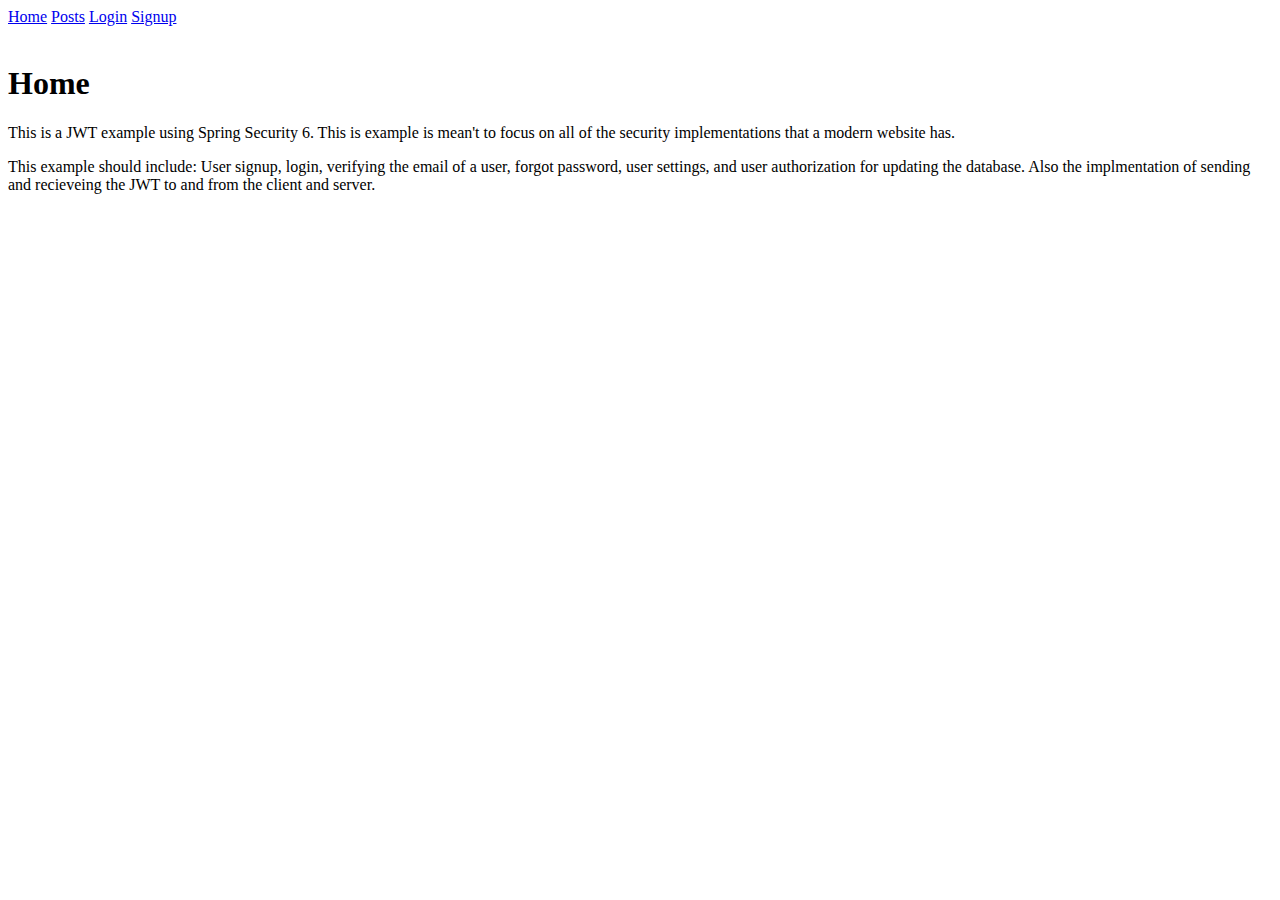
<file: src/main/resources/templates/index.html>
<!DOCTYPE html>
<html lang="en">
<head>
    <meta charset="UTF-8">
    <meta http-equiv="X-UA-Compatible" content="IE=edge">
    <meta name="viewport" content="width=device-width, initial-scale=1.0">
    <link rel="stylesheet" href="http://localhost:8080/styles.css">
    <title>User Authentication Test</title>
</head>
<body>
    <div>
        <a href="http://localhost:8080/">Home</a>
        <a href="http://localhost:8080/posts">Posts</a>
        <a id="login_btn" href="http://localhost:8080/login">Login</a>
        <a id="signup_btn" href="http://localhost:8080/signup">Signup</a>
    </div>
    <br>

    <h1>Home</h1>
    <p>This is a JWT example using Spring Security 6. This is example is mean't to focus on all of the security implementations that a modern website has.</p>
    <p>This example should include: User signup, login, verifying the email of a user, forgot password, user settings, and user authorization for updating the database.
        Also the implmentation of sending and recieveing the JWT to and from the client and server.
    </p>
    


</body>
<script>
const jwt = localStorage.getItem('jwt');

if (jwt) {    
    const payload = JSON.parse(atob(jwt.split('.')[1]));

    const userId = payload.sub;
    const username = payload.username;
    const email = payload.email;

    console.log(`User ID: ${userId}`);
    console.log(`Username: ${username}`);
    console.log(`Email: ${email}`);

    //TODO Change signup button to the users username
    //TODO change login button to logout, create a log out method for either client side or server side.
    //TODO add Add Post button to navigation bar
} else {
    console.log("No JWT token found");
}
</script>
</html>
</file>
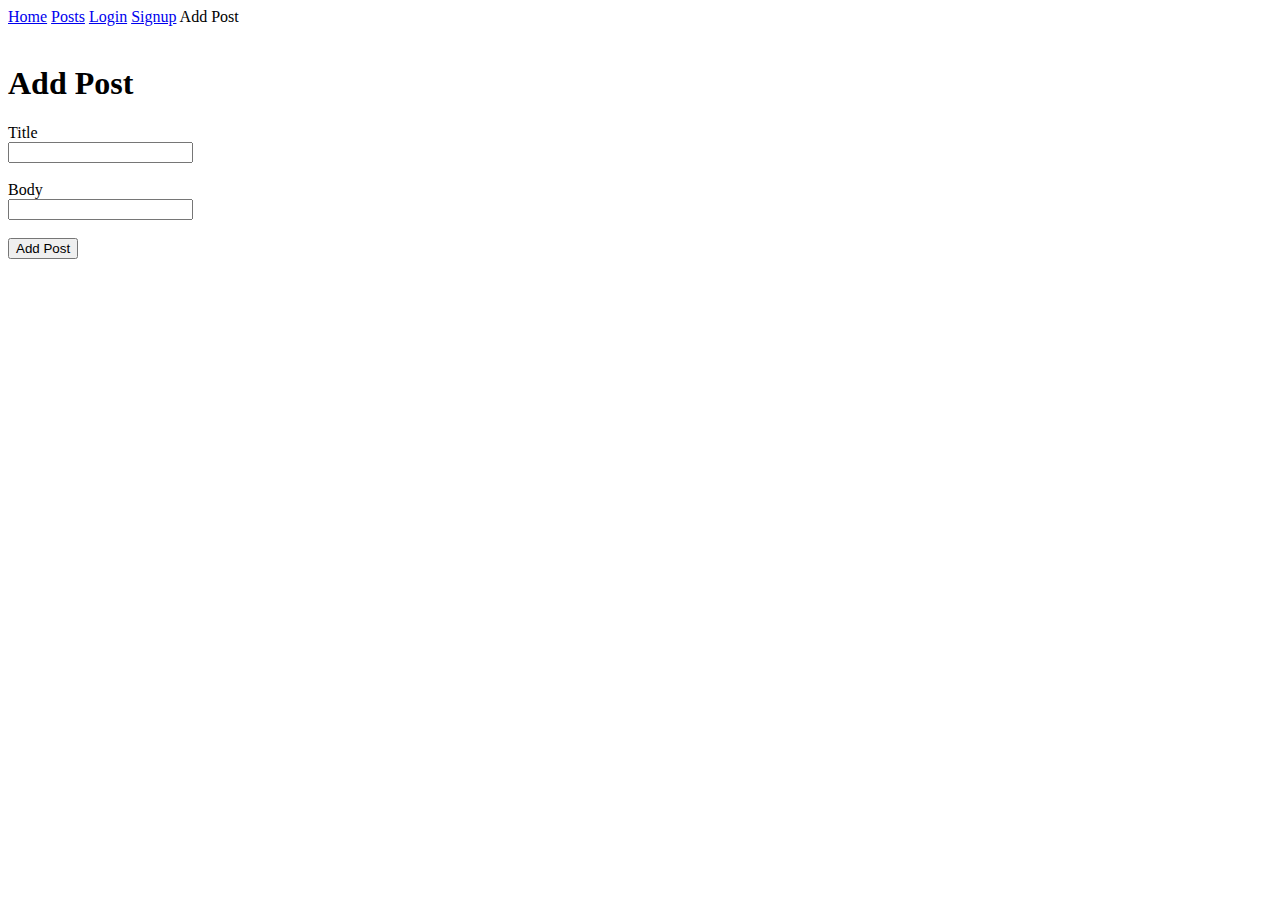
<file: src/main/resources/templates/addPost.html>
<!DOCTYPE html>
<html lang="en">
<head>
    <meta charset="UTF-8">
    <meta http-equiv="X-UA-Compatible" content="IE=edge">
    <meta name="viewport" content="width=device-width, initial-scale=1.0">
    <link rel="stylesheet" href="http://localhost:8080/styles.css">
    <title>User Authentication Test</title>
</head>
<body>
    <div>
        <a href="http://localhost:8080/">Home</a>
        <a href="http://localhost:8080/posts">Posts</a>
        <a id="login_btn" href="http://localhost:8080/login">Login</a>
        <a id="signup_btn" href="http://localhost:8080/signup">Signup</a>
        <a onclick="fetchAddPostPage()">Add Post</a>
    </div>
    <br>
    <h1>Add Post</h1>

    <form id="add_post_form">                    
        <label for="title">Title</label><br>
        <input  type="text" name="title" value=""><br><br>
        <label for="body">Body</label><br>
        <input  type="text" name="body" value=""><br><br>
        <input type="submit" value="Add Post">
        <p id="message_p"></p>
    </form>
    
    <script>
        const form = document.getElementById("add_post_form");
        form.addEventListener('submit', function (e) {
            e.preventDefault();
            const formData = new FormData(this);
            //TODO add userID to formdata
            fetch("http://localhost:8080/api/post/add", {
            method: "post",                      
            body: formData    
        }).then(response => {
            if (response.ok) {
                response.json().then(data => {                                   
                    window.location.href = "http://localhost:8080/posts";                  
                });
            } else {
                console.log("Post Not Added");
            }
        });
        });

        function fetchAddPostPage(){
            //TODO get jwt from local storage and send a GET request to "http://localhost:8080/addPost" along with JWT token           
        }
    </script>

</body>
</html>
</file>
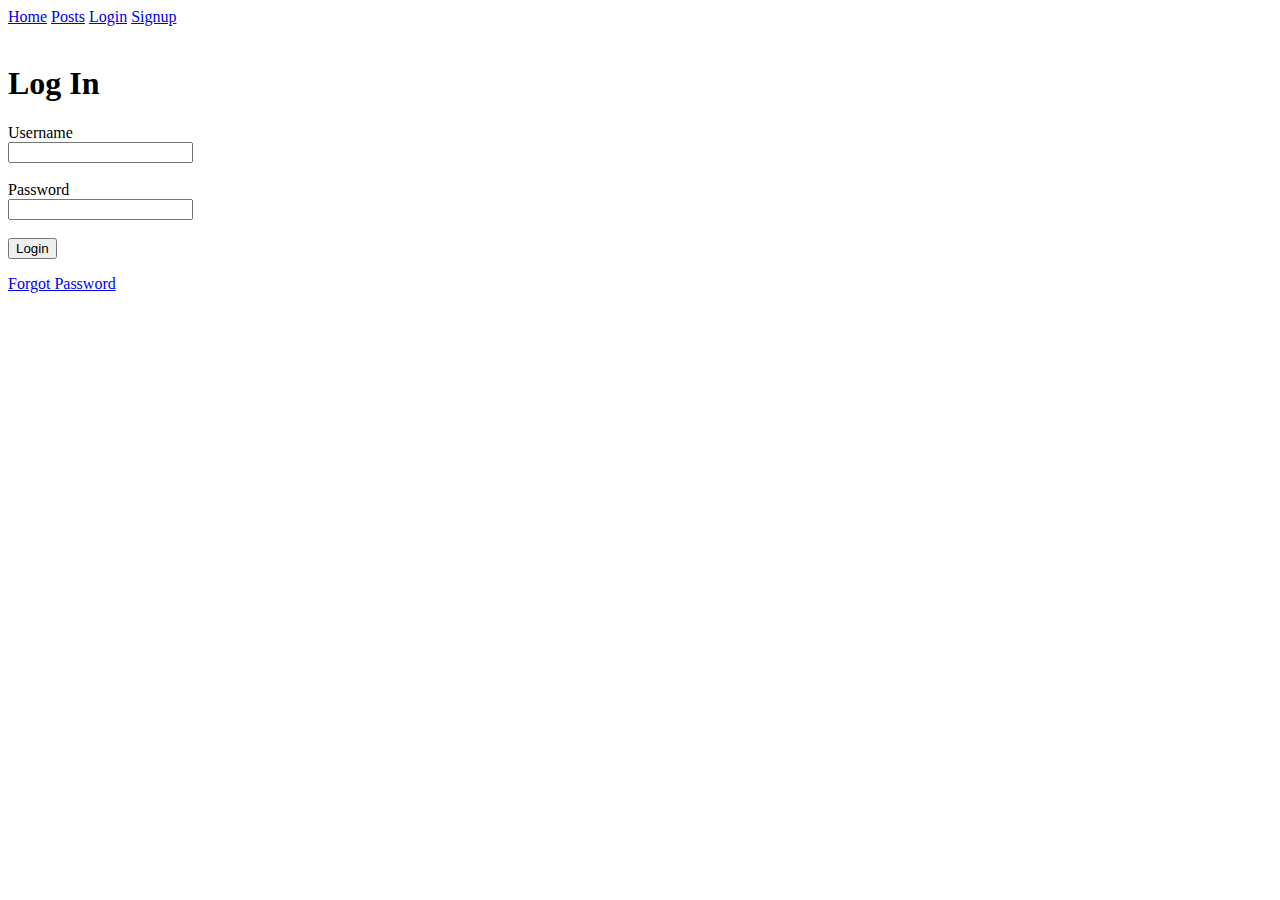
<file: src/main/resources/templates/login.html>
<!DOCTYPE html>
<html lang="en">
<head>
    <meta charset="UTF-8">
    <meta http-equiv="X-UA-Compatible" content="IE=edge">
    <meta name="viewport" content="width=device-width, initial-scale=1.0">
    <link rel="stylesheet" href="http://localhost:8080/styles.css">
    <title>User Authentication Test</title>
</head>
<body>
    <div>
        <a href="http://localhost:8080/">Home</a>
        <a href="http://localhost:8080/posts">Posts</a>
        <a id="login_btn" href="http://localhost:8080/login">Login</a>
        <a id="signup_btn" href="http://localhost:8080/signup">Signup</a>
    </div>
    <br>
    <h1>Log In</h1>

    <form id="login_form">                    
        <label for="username">Username</label><br>
        <input type="text" id="username_input" name="username" value=""><br><br>
        <label for="password">Password</label><br>
        <input type="password" id="password_input" name="password" value=""><br><br>
        <input class="submit-btn" type="submit" value="Login">
        <p id="message"></p>
        <div>
            <a href="http://localhost:8080/forgotPassword">Forgot Password</a>
        </div> 
    </form>
    
    <script>
    const form = document.getElementById("login_form");
    const message = document.getElementById("message");
    
    form.addEventListener('submit', function (e) {
        e.preventDefault();
        const usernameString = document.getElementById("username_input").value;
        const passwordString = document.getElementById("password_input").value;
        
        var auth = {
            username: usernameString,
            password: passwordString
        }

        var authJson = JSON.stringify(auth);

        fetch("http://localhost:8080/api/auth/authenticate", {
            method: "post",
            headers: {
                'Content-Type': 'application/json'
            },                      
            body: authJson    
        }).then(response => {
            if (response.ok) {
                response.json().then(data => {                    
                    localStorage.setItem('jwt', data.token);                    
                    window.location.href = "http://localhost:8080/";                  
                });
            } else {
                message.innerHTML = "Invalid credentials";                
            }
        });         
    });
    </script>

</body>
</html>
</file>
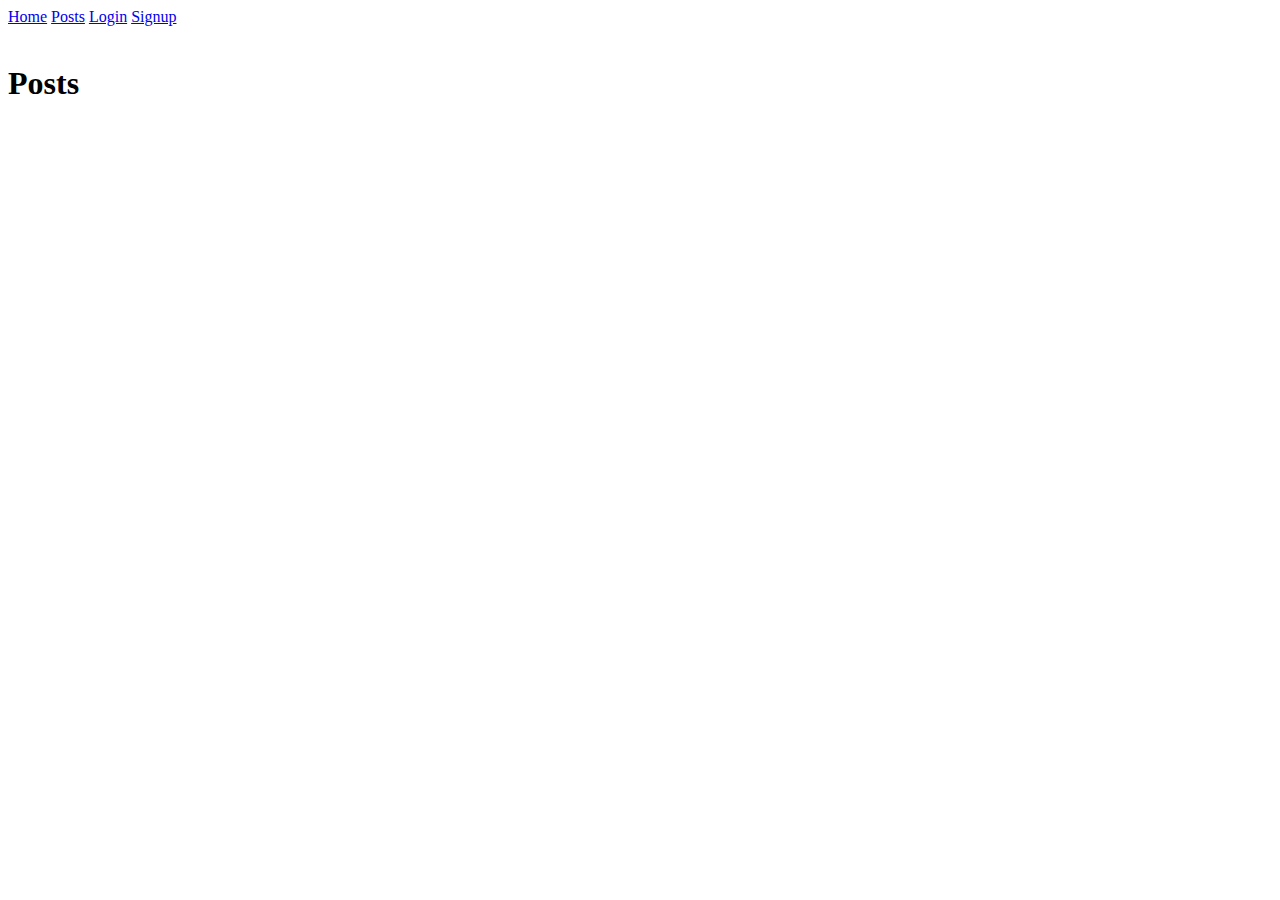
<file: src/main/resources/templates/Posts.html>
<!DOCTYPE html>
<html lang="en">
<head>
    <meta charset="UTF-8">
    <meta http-equiv="X-UA-Compatible" content="IE=edge">
    <meta name="viewport" content="width=device-width, initial-scale=1.0">
    <link rel="stylesheet" href="http://localhost:8080/styles.css">
    <title>User Authentication Test</title>
</head>
<body>
    <div>
        <a href="http://localhost:8080/">Home</a>
        <a href="http://localhost:8080/posts">Posts</a>
        <a id="login_btn" href="http://localhost:8080/login">Login</a>
        <a id="signup_btn" href="http://localhost:8080/signup">Signup</a>        
    </div>
    
    <br>
    
    <h1>Posts</h1>
    <div id="post_list">        
                
    </div> 

</body>
<script>

const jwt = localStorage.getItem('jwt');

if (jwt) {    
    const payload = JSON.parse(atob(jwt.split('.')[1]));

    const userId = payload.sub;
    const username = payload.username;
    const email = payload.email;

    console.log(`User ID: ${userId}`);
    console.log(`Username: ${username}`);
    console.log(`Email: ${email}`);

    //TODO Change signup button to username
    //TODO change login button to logout, create a log out method for either client side or server side.
    //TODO add Add Post button to navigation bar
} else {
    console.log("No JWT token found");
}


const postListDiv = document.getElementById("post_list");
fetch("http://localhost:8080/api/post/getList", {
    method: "get"   
}).then( response => response.json())
.then( postList => {
    console.log(postList);

    for(let i = 0; i < postList.length; i++){
        var div = document.createElement("div");
        div.className = "post";
        var h3 = document.createElement("h3");
        h3.innerHTML = postList[i].title;
        div.appendChild(h3);        
        var p = document.createElement("p");
        p.innerHTML = postList[i].body;
        div.appendChild(p);
        postListDiv.appendChild(div);
    }
    

});


</script>
</html>
</file>
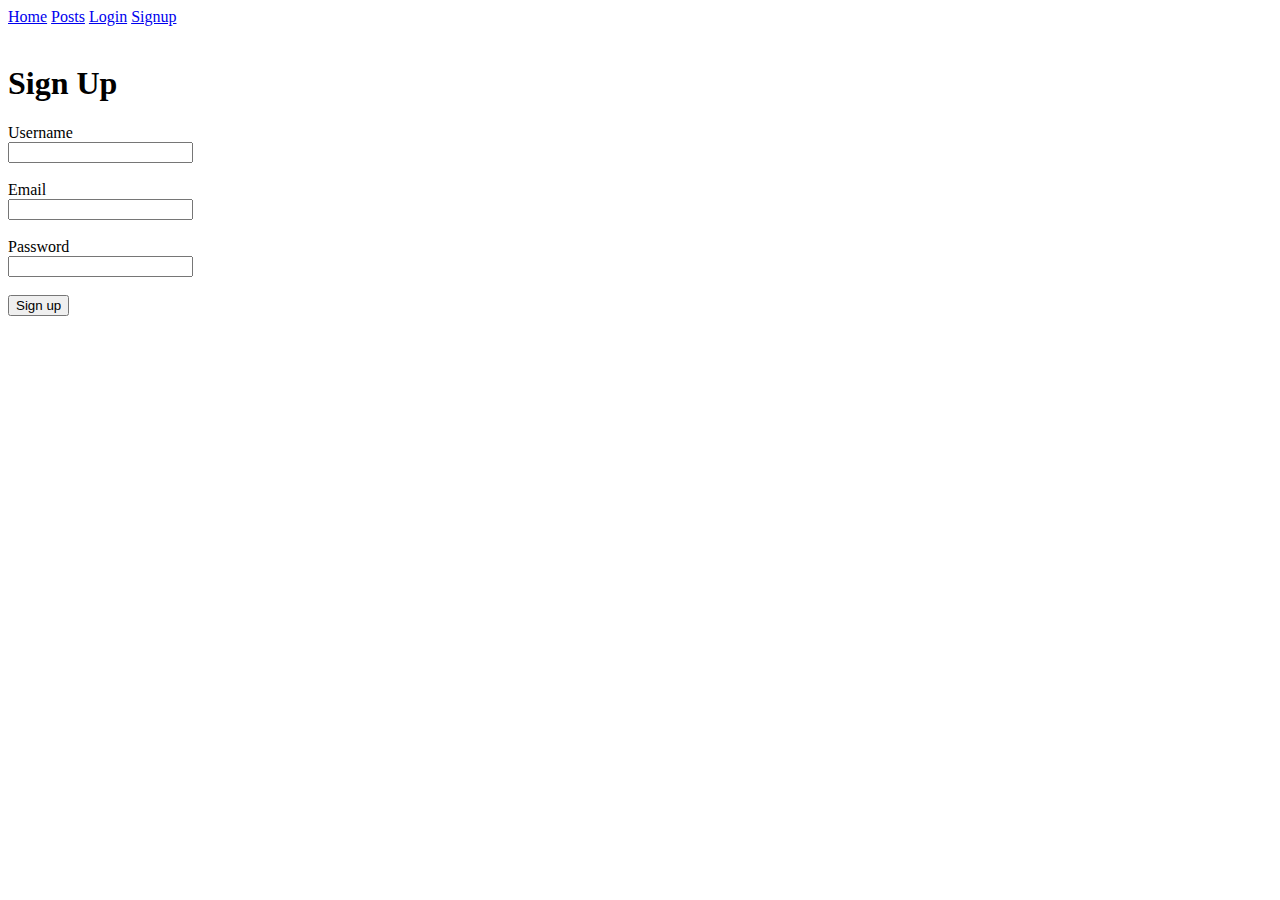
<file: src/main/resources/templates/signup.html>
<!DOCTYPE html>
<html lang="en">
<head>
    <meta charset="UTF-8">
    <meta http-equiv="X-UA-Compatible" content="IE=edge">
    <meta name="viewport" content="width=device-width, initial-scale=1.0">
    <link rel="stylesheet" href="http://localhost:8080/styles.css">
    <title>User Authentication Test</title>
</head>
<body>
    <div>
        <a href="http://localhost:8080/">Home</a>
        <a href="http://localhost:8080/posts">Posts</a>
        <a id="login_btn" href="http://localhost:8080/login">Login</a>
        <a id="signup_btn" href="http://localhost:8080/signup">Signup</a>
    </div>
    <br>
    <h1>Sign Up</h1>
    <form id="signup_form">
        <label for="username">Username</label><br>
        <input class="login-text-input" type="text" id="username_input" name="username" value=""><br><br>
        <label for="email">Email</label><br>
        <input class="login-text-input" type="text" id="email_input" name="email" value=""><br><br>
        <label for="password">Password</label><br>
        <input class="login-text-input" type="password" id="password_input" name="password" value=""><br><br>
        <input class="submit-btn" type="submit" value="Sign up">
        <p id="message_p"></p>
        
    </form>
    
    <script>        
        const form = document.getElementById("signup_form");
        form.addEventListener('submit', function (e) {
            e.preventDefault();
            const formData = new FormData(this);
            fetch("http://localhost:8080/user/signup", {
                method: "post",                      
                body: formData    
            }).then( response => response.json())
            .then( user => {
                console.log(user);
                                            
            });
        });
                  
    </script>

</body>
</html>
</file>
